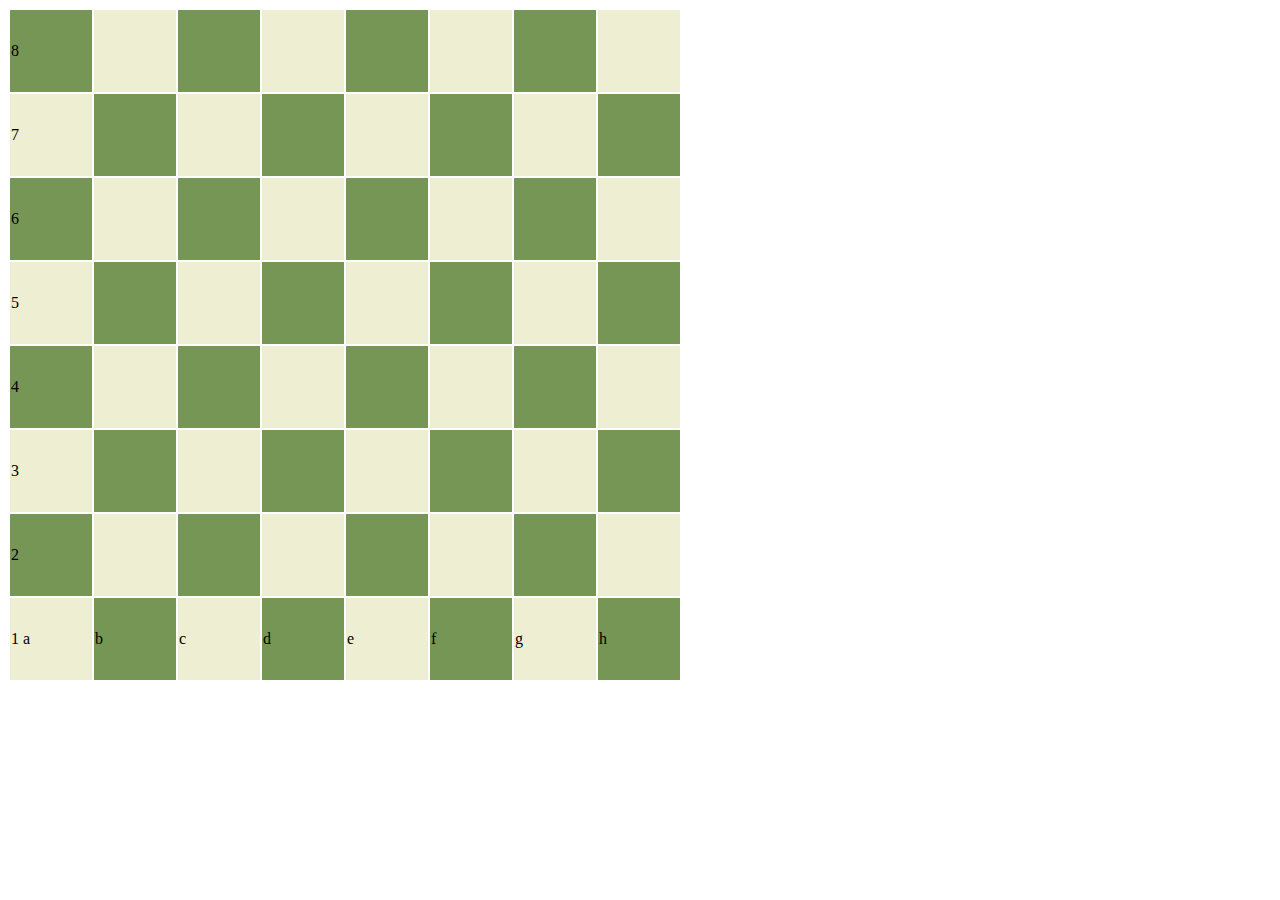
<file: chess.html>
<!DOCTYPE html>
<html lang="en">
<head>
  <meta charset="UTF-8">
  <meta http-equiv="X-UA-Compatible" content="IE=edge">
  <meta name="viewport" content="width=device-width, initial-scale=1.0">
  <link rel="stylesheet" href="style.css">
  <title>Document</title>
</head>
<body>
  <table>
    <tr>
      <td class = "class1"><span class="p1">8</span></td>
      <td class = "class2"></td>
      <td class = "class1"></td>
      <td class = "class2"></td>
      <td class = "class1"></td>
      <td class = "class2"></td>
      <td class = "class1"></td>
      <td class = "class2"></td>
    </tr>
    <tr>
      <td class = "class2"><span class="p1">7</span></td>
      <td class = "class1"></td>
      <td class = "class2"></td>
      <td class = "class1"></td>
      <td class = "class2"></td>
      <td class = "class1"></td>
      <td class = "class2"></td>
      <td class = "class1"></td>
    </tr>
    <tr>
      <td class = "class1"><span class="p1">6</span></td>
      <td class = "class2"></td>
      <td class = "class1"></td>
      <td class = "class2"></td>
      <td class = "class1"></td>
      <td class = "class2"></td>
      <td class = "class1"></td>
      <td class = "class2"></td>
    </tr>
    <tr>
      <td class = "class2"><span class="p1">5</span></td>
      <td class = "class1"></td>
      <td class = "class2"></td>
      <td class = "class1"></td>
      <td class = "class2"></td>
      <td class = "class1"></td>
      <td class = "class2"></td>
      <td class = "class1"></td>
    </tr>
    <tr>
      <td class = "class1"><span class="p1">4</span></td>
      <td class = "class2"></td>
      <td class = "class1"></td>
      <td class = "class2"></td>
      <td class = "class1"></td>
      <td class = "class2"></td>
      <td class = "class1"></td>
      <td class = "class2"></td>
    </tr>
    <tr>
      <td class = "class2"><span class="p1">3</span></td>
      <td class = "class1"></td>
      <td class = "class2"></td>
      <td class = "class1"></td>
      <td class = "class2"></td>
      <td class = "class1"></td>
      <td class = "class2"></td>
      <td class = "class1"></td>
    </tr>
    <tr>
      <td class = "class1"><span class="p1">2</span></td>
      <td class = "class2"></td>
      <td class = "class1"></td>
      <td class = "class2"></td>
      <td class = "class1"></td>
      <td class = "class2"></td>
      <td class = "class1"></td>
      <td class = "class2"></td>
    </tr>
    <tr>
      <td class = "class2"><span class="p1">1</span> <span class="p1">a</span></td>
      <td class = "class1">b</td>
      <td class = "class2">c</td>
      <td class = "class1">d</td>
      <td class = "class2">e</td>
      <td class = "class1">f</td>
      <td class = "class2">g</td>
      <td class = "class1">h</td>
    </tr>
  </table>
</body>
</html>
</file>
<file: style.css>
.class1{
  background-color: #769656;
}

.class2{
 background-color: #eeeed2
}

td{
  width: 80px;
  height: 80px;
}

.p1{
  
}
</file>
